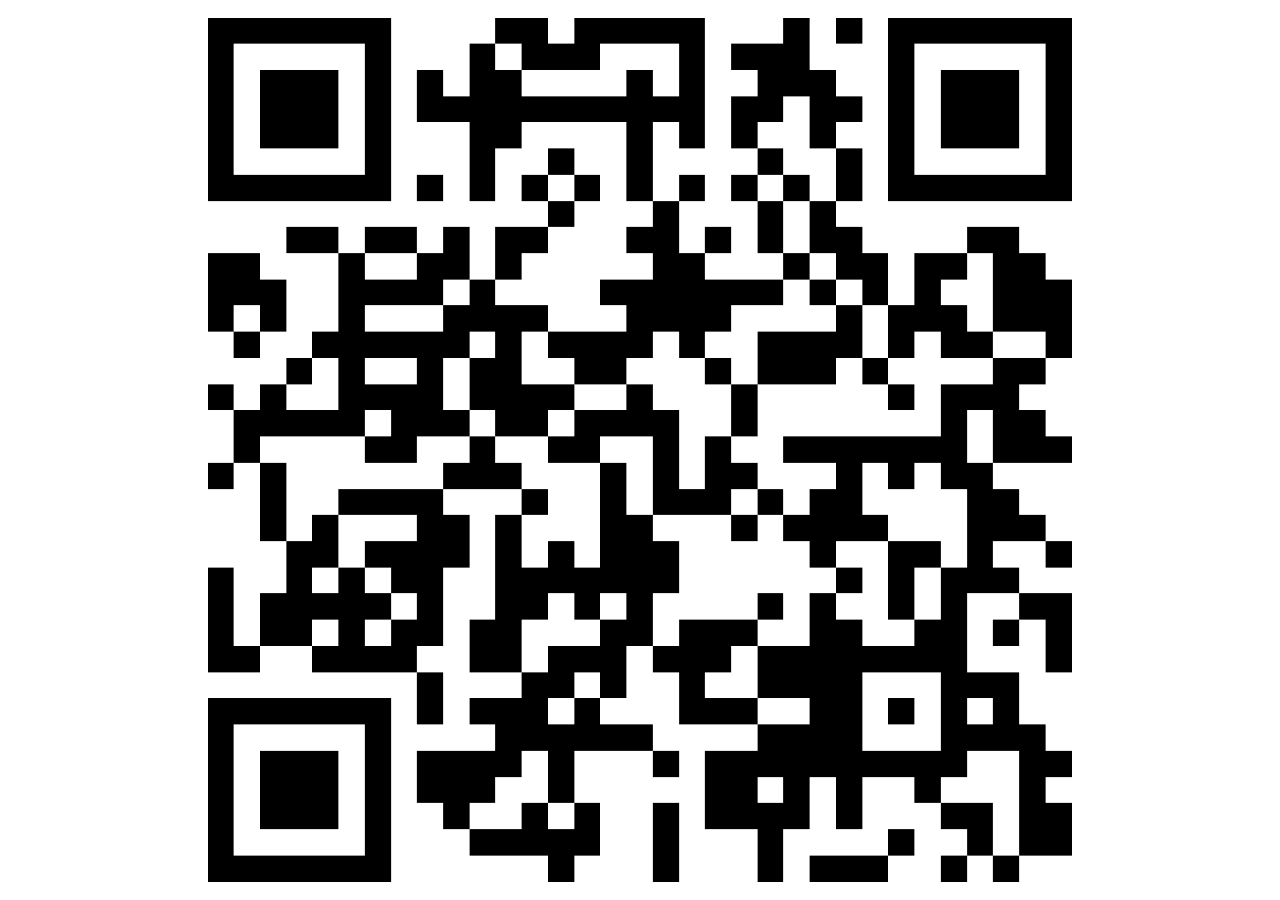
<file: index.html>
<!DOCTYPE html>
<html lang="en">
  <head>
    <meta charset="UTF-8" />
    <meta http-equiv="X-UA-Compatible" content="IE=edge" />
    <meta name="viewport" content="width=device-width, initial-scale=1.0" />
    <link rel="stylesheet" href="./src/css/qrcode.css" />

    <title>QR Remote Control</title>
    <script type="text/javascript" src="./src/lib/DenevaDS.js"></script>
    <script type="text/javascript" src="./src/js/qrcode.js"></script>
    <script type="text/javascript" src="./src/js/QrRemote.js"></script>
    <!-- <script type="text/javascript" src="./src/js/index.js"></script> -->
  </head>
  <body onload="initSMO();">
    <!-- Sección QR -->
    <div id="container">
      <div id="qrcode"></div>
    </div>
  </body>
</html>
</file>
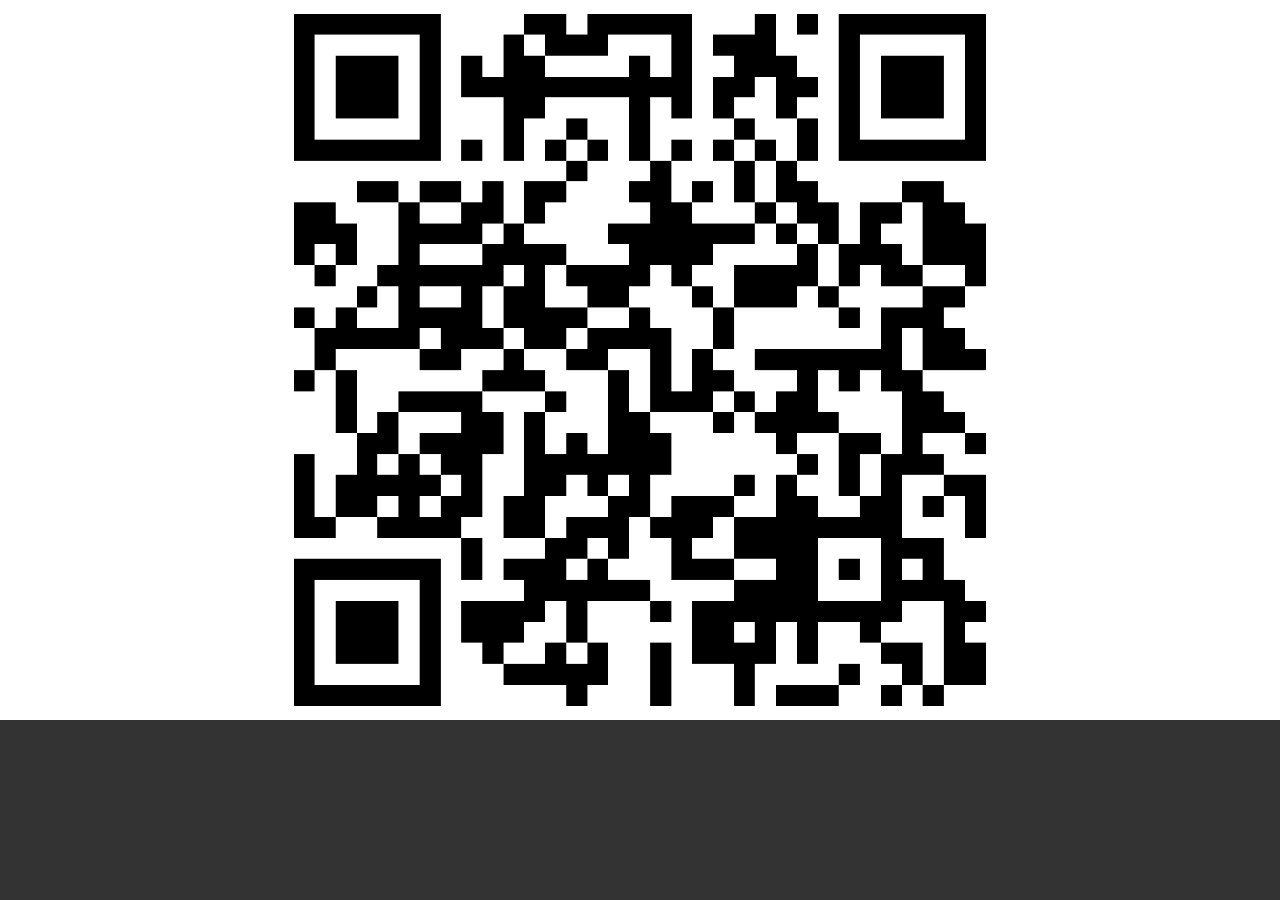
<file: maquetaSmo.html>
﻿<!DOCTYPE html PUBLIC "-//W3C//DTD XHTML 1.0 Transitional//EN" "http://www.w3.org/TR/xhtml1/DTD/xhtml1-transitional.dtd">
<html>
  <head>
    <title>Pruebas SMO</title>
    <meta http-equiv="Content-Type" content="text/html;charset=utf-8" />
    <meta http-equiv="Page-Exit" content="progid:DXImageTransform.Microsoft.Fade(duration=.01)" />
    <style type="text/css">
      body {
        margin: 0;
        padding: 0;
      }
    </style>
  </head>
  <body style="background-color: #333">
    <!-- El iframe, debemos cambiarle el src desde javascript, cada vez será uno, así centralizamos todos los datos que vayan cambiando -->
    <iframe id="smo_maqueta" src="" frameborder="0" marginwidth="0" marginheight="0" scrolling="no" allowTransparency="true"></iframe>

    <!-- Entorno que simula las acciones del player. -->
    <script type="text/javascript">
      // Objeto Dnv, es necesario, guarda todas las funciones que sirven para comunicarse con los SMO
      var Dnv = Dnv || {};

      // https://svrdnv4.iconmultimedia.com/HTML5/736055/index.html?
      var iframeSrc = "index.html?";
      var iframeID = "smo_maqueta";
      var anchuraSMO = "1280";
      var alturaSMO = "720";
      var ModoPresentacion = 5;

      // FlashVar que deben llegarle siempre
      iframeSrc += "ModoPresentacion=" + ModoPresentacion; // 3-> Editor; 5-> Produccion
      iframeSrc += "&RelojMaestro=1"; // ¿Tiene el control de la duración?
      iframeSrc += "&Lang=ES"; // Nemónico del idioma en el que queremos ver funcionando el SMO
      iframeSrc += "&locale=es_ES@ES"; // Información del idioma y el país em el que se tiene que mostar el SMO con el siguiente formato language_territory@country. En principio con la variable lang es suficiente, esto vendrá especificado en los requisitos del SMO
      iframeSrc += "&UserUrl="; // URL seleccionada por el usuario, si procede. Si no, llegará vacía
      iframeSrc += "&idSmo=" + iframeID; // ID del iframe en el que cargamos el SMO
      iframeSrc += "&ancho=" + anchuraSMO; // Ancho de la capa en la que ponemos el SMO, el SMO debería adaptarse al que le demos
      iframeSrc += "&alto=" + alturaSMO; // Alto de la capa en la que ponemos el SMO, el SMO debería adaptarse al que le demos
      // iframeSrc += "&CurrentPlantilla=1009647"; // Código de la plantilla en la que se encuentra la capa (código de la tabla plantillas)

      /* -- TIPO DE PLAYER -- */
      //En SoC y en Android (LowPower = true)
      iframeSrc += "&LowPower=true";

      // Específicas de cada SMO, deben empezar por &

      /* QR REMOTE CONTROL */
      /* https://acceso.denevacuatro.com/HTML5/736433/index.html?
          ModoPresentacion=3
          &FgColor=%23000000
          &ObjectIdSalida=%5BSalida.Properties.ObjectID%5D
          &RefreshTime=60
          &RemoteControlIP=acceso.denevacuatro.com
          &ServiceMethod=remoteControl.aspx
          &WebServiceURLMaster=%5BSalida.Settings.WebServiceURLMaster%5D
          &CurrentPlantilla=4288866
          &RelojMaestro=0
          &Lang=ES
          &editmode=4
          &ancho=280
          &alto=280
          &locale=@ES
          &idSmo=elmnt-QRPlayerControl-2smoIframe */

      iframeSrc += "&FgColor=000000";
      iframeSrc += "&ObjectIdSalida=4258475";
      iframeSrc += "&RefreshTime=60";
      iframeSrc += "&RemoteControlIP=acceso.denevacuatro.com";
      iframeSrc += "&ServiceMethod=remoteControl.aspx";
      iframeSrc += "&WebServiceURLMaster=http://pts.denevacuatro.com/WSResources/RemoteResources.asmx";
      iframeSrc += "&CurrentPlantilla=4288866";
      iframeSrc += "&editmode=4";
      /* FIN QR REMOTE CONTROL */

      //Creacion iframe
      window.addEventListener("load", function () {
        var smoIframe = document.getElementById(iframeID);

        // Le damos el SRC al iframe
        smoIframe.src = iframeSrc;

        // le damos el tamaño
        smoIframe.style.width = anchuraSMO + "px";
        smoIframe.setAttribute("width", anchuraSMO);

        smoIframe.style.height = alturaSMO + "px";
        smoIframe.setAttribute("height", alturaSMO);
      });

      /* --- DATASOURCE --- */
      // En caso de usar datasource:

      var currentPlaying = 0; // utilizaremos este index para simular el envío de datos cada cierto tiempo

      var datasourceInterval = 5; // Segundos entre cada envío de datos al SMO

      // Función que devuelve los datos que enviaremos al SMO
      function getTestData() {
        // Array con los diferentes XML del dataSource
        // Añadiremos varios con diferentes datos para simular lo que le mandaría el player al player
        var datasources = ["", "", ""];

        var ret = datasources[currentPlaying];

        // Actualizamos el current para el siguiente envío, al usar el % conseguimos que, cuando sea igual al length del datasources, se ponga a 0 y vuelva a empezar
        currentPlaying = ++currentPlaying % datasources.length;

        return ret;
      }

      // Si queremos simular el envío de datos cada cierto tiempo le metemos este interval, en caso contrario, dejaremos que el SMO envíe el SmoEvent.ON_LOAD
      // var sendDataSourceInterval = setInterval(function () {
      //     var xmlData = getTestData();
      //     sendToIframe('SMO.setDatasource', iframeID, {
      //         xml: xmlData
      //     });

      // }, datasourceInterval * 1000);

      function stopsendDataSourceInterval() {
        if (sendDataSourceInterval != undefined) {
          clearInterval(sendDataSourceInterval);
        }
      }

      Dnv.smoCallbacks = {
        // Cuando reciba el SmoEvent.raise(SmoEvent.ON_LOAD)
        onSmoLoad: function (idSmo, objData) {
          /* var objData = getDummyData(); */
          //console.log(getDateNow() + " Mandamos por primera vez el datasource. \nidSmo: " + idSmo + "\nString del XML: " + objData.xml);

          sendToIframe("SMO.setDatasource", idSmo, objData);

          //console.log(getDateNow() + "Seteamos el interval");
          setInterval(function () {
            //console.log(getDateNow() + "Intento enviar el datasource desde el interval")
            // objData = getDummyData();
            sendToIframe("SMO.setDatasource", idSmo, objData);
          }, 5 * 1000);
        },
        // Cuando reciba el SmoEvent.raise(SmoEvent.ON_READY)
        onSmoReady: function (idSmo, objData) {
          sendToIframe("SMO.start", idSmo);
        },
        smoLog: function (idSmo, objData) {
          try {
            console.log("smoLog maqueta: \n idSmo: " + idSMO + "\n objData: " + JSON.parse(objData));
          } catch (e) {}
        },
        refreshDatasouce: function (idSmo, objData) {
          var objData = getDummyData();
          sendToIframe("SMO.setDatasource", idSmo, objData);
        },
        // Cuando reciba el SmoEvent.raise(SmoEvent.ON_NEXT) o el SmoEvent.raise(SmoEvent.ON_FINISH)
        urlNext: function (idSmo, objData) {
          try {
            alert("urlNext solicitado");
            sendToIframe("SMO.start", idSmo);
          } catch (e) {
            console.error(getDateNow() + " (urlNext) " + e.message);
          }
        },
        // Si el SMO necesita acceder a un archivo local como, por ejemplo, "localData.xml"
        getFile: function (idSmo, url) {
          // Código, si es necesario...
        },
      };

      window.onmessage = function (e) {
        if (e.data.target) {
          var targets = e.data.target.split(".");
          // Mete el window en dos variables??
          var fn = window;
          var obj = window;
          for (var i = 0; i < targets.length; i++) {
            obj = fn;
            fn = obj[targets[i]];
          }
          //console.log(getDateNow() + " Recibo mensaje de SMO: " + e.data.idSmo + " para: " + e.data.target);
          fn.call(obj, e.data.idSmo, e.data.objData);
        }
      };

      function sendToIframe(target, iframeID, objData) {
        try {
          var iframe = document.getElementById(iframeID).contentWindow;
          //console.log(getDateNow() + " Mando al iframe el objeto:", objData.xml);
          iframe.postMessage(
            {
              target: target,
              objData: objData,
            },
            "*"
          );
        } catch (e) {
          console.error("Error in sendToIframe: " + e);
        }
      }

      // Devuelve la fecha en un formato legible
      function getDateNow() {
        var ret = "";
        try {
          var date = new Date();

          var day = date.getDate();
          var month = date.getMonth() + 1;
          var year = date.getFullYear();
          var hour = date.getHours();
          var min = date.getMinutes();
          var sec = date.getSeconds();

          ret = "[" + getFormated(day) + "-" + getFormated(month) + "-" + year + " - " + getFormated(hour) + ":" + getFormated(min) + ":" + getFormated(sec) + "]";
        } catch (e) {
          console.log("(getDateNow) " + e.message);
        }

        return ret;
      }

      // Devuelve el número en formato string con 2 dígitos, añadiendo el 0 a la izq si fuera necesario.
      function getFormated(number) {
        ret = "00";
        try {
          ret = number.toString().length == 1 ? "0" + number : number;
        } catch (e) {
          console.log("(getFormated) " + e.message);
        }

        return ret;
      }

      function getDummyData() {
        //console.log("DUMMY DATA DE LA MAQUETA!!!");
        return {};
      }
    </script>
  </body>
</html>
</file>
<file: src/css/qrcode.css>
body {
  padding: 0;
  margin: 0;
  height: 100%;
  width: 100%;
  background-color: white;
  display: flex;
  justify-content: center;
  align-items: center;
  flex-direction: column;
  align-content: center;
}

#container {
  padding: 2vh;
  background-repeat: no-repeat;
  box-sizing: border-box;
}

#qrcode {
  width: 100%;
  height: 100%;
}

#qrcode > img {
  width: 100%;
  height: 100%;
}
</file>
